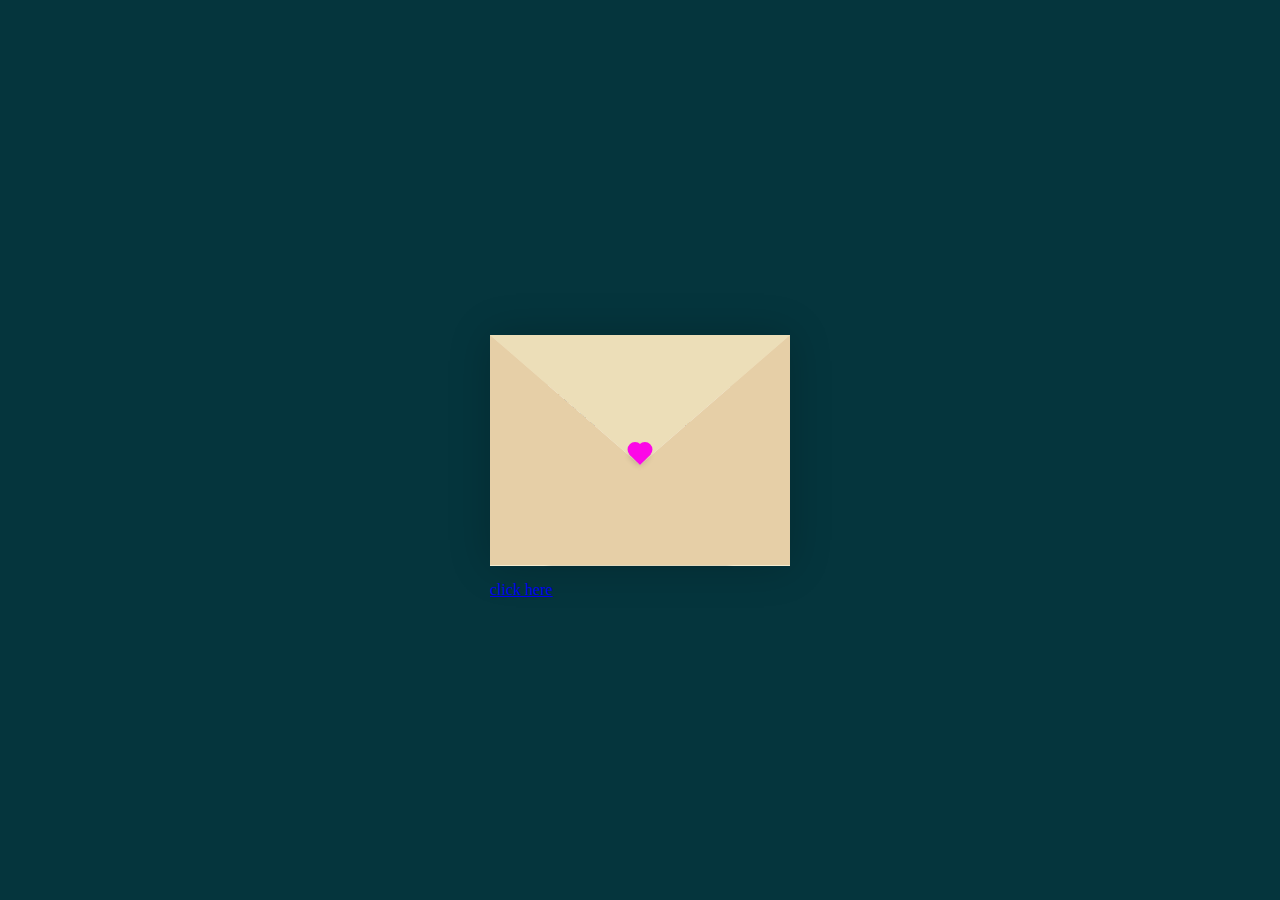
<file: index.html>
<!DOCTYPE html>
<html lang="en">
<head>
    <meta charset="UTF-8">
    <meta http-equiv="X-UA-Compatible" content="IE=edge">
    <meta name="viewport" content="width=device-width, initial-scale=1.0">
    <title>CSS Envelope + Letter (Open/Close on Click)</title>
    <link rel="stylesheet" href="./style.css">
</head>
<body>
    <div class="container">
        <div class="envelope-wrapper">
            <div class="envelope">
                <div class="letter">
                    <div class="text">
                        <strong>My Dear Hubby.</strong>
                        <p>Happy Anniversary Chinnuuuu.
                           Its been already 2 years and many more years yet to come.                         
I wanna ask you sorry❤️ for everything I have done till today adralu last 2-3 months inda madid yala tappge kshamsi and Thank You❤️ for being in my life.<br>I Love You❤️.<br>I want to tell you some thing please click below</p>
                    </div>
                </div>
            </div>
<p style=margin-bottom:-11%;margin-right:-51%;><a href="sr.html">click here</a></p>

            <div class="heart"></div>
        </div>

    </div>
    <script>
        const envelope = document.querySelector('.envelope-wrapper');
        envelope.addEventListener('click', () => {
            envelope.classList.toggle('flap');
        });
    </script>
</body>
</html>
</file>
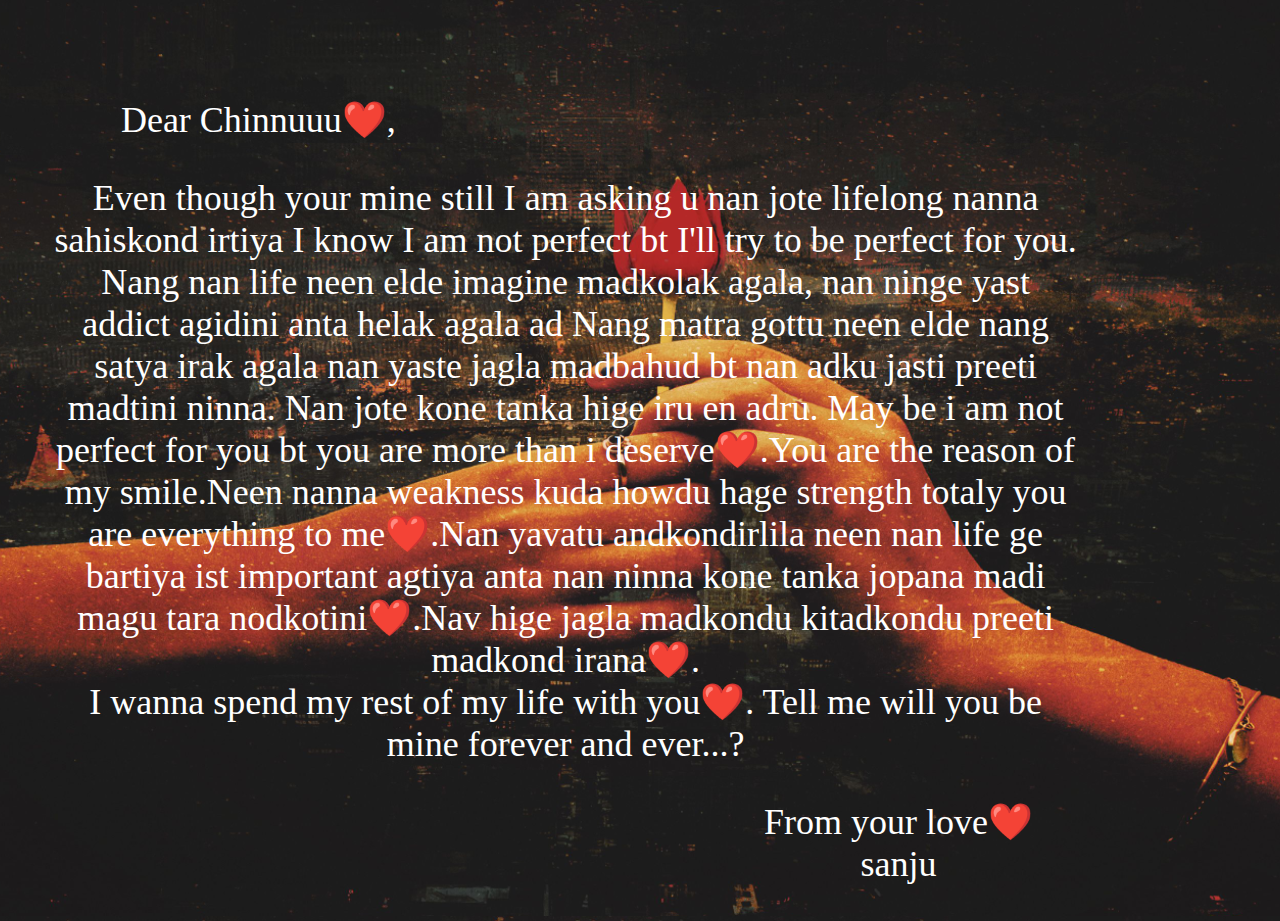
<file: sr.html>
<html>
<head>
<style>
body{
background-image:url("bg.png");
background-position:center;
background-size:cover;
width:100%;
height:100vh;
}
.content{
	font-size:36px;
	width:80%;
	position:absolute;
	top:7%;
	transform:translate(-10%);
	text-align:center;
	color:#FFF;
	right:100px;
	}
.des{
		color:#FFF;
		width:70%;
	}
</style>
</head>
<body>
<div class="content">
<center>
<p style=margin-right:60%;>Dear Chinnuuu❤️,</p>
<p > Even though your mine still I am asking u nan jote lifelong nanna sahiskond irtiya I know I am not perfect bt I'll try to be perfect for you. Nang nan life neen elde imagine madkolak agala, nan ninge yast addict agidini anta helak agala ad Nang matra gottu neen elde nang satya irak agala nan yaste jagla madbahud bt nan adku jasti preeti madtini ninna. Nan jote kone tanka hige iru en adru. May be i am not perfect for you bt you are more than i deserve❤️.You are the reason of my smile.Neen nanna weakness kuda howdu hage strength totaly you are everything to me❤️.Nan yavatu andkondirlila neen nan life ge bartiya ist important agtiya anta nan ninna kone tanka jopana madi magu tara nodkotini❤️.Nav hige jagla madkondu kitadkondu preeti madkond irana❤️.<br>I wanna spend my rest of my life with you❤️. Tell me will you be mine forever and ever...?</p>
<p style=margin-left:65%;>From your love❤️<br>sanju</p>
<center>
</div>
</body>
</html>
</file>
<file: style.css>
:root{
  --primary: #fff;
  --bg-color: rgb(5, 53, 61);
  --bg-envelope-color: #f5edd1;
  --envelope-tab: #ecdeb8;
  --envelope-cover: #e6cfa7;
  --shadow-color: rgba(0, 0, 0, 0.2);
  --txt-color: #444;
  --heart-color: rgb(252, 8, 231);
}
body{
  margin: 0;
  padding: 0;
  box-sizing: border-box;
  background: var(--bg-color);
  display: flex;
  align-items: center;
  justify-content: center;
}
.container {
  height: 100vh;
  display: grid;
  place-items: center;
}
.container > .envelope-wrapper {
  background: var(--bg-envelope-color);
  box-shadow: 0 0 40px var(--shadow-color);
}
.envelope-wrapper > .envelope {
  position: relative;
  width: 300px;
  height: 230px;
}
.envelope-wrapper > .envelope::before {
  content: "";
  position: absolute;
  top: 0;
  z-index: 2;
  border-top: 130px solid var(--envelope-tab);
  border-right: 150px solid transparent;
  border-left: 150px solid transparent;
  transform-origin: top;
  transition: all 0.5s ease-in-out 0.7s;
}
.envelope-wrapper > .envelope::after {
  content: "";
  position: absolute;
  z-index: 2;
  width: 0px;
  height: 0px;
  border-top: 130px solid transparent;
  border-right: 150px solid var(--envelope-cover);
  border-bottom: 100px solid var(--envelope-cover);
  border-left: 150px solid var(--envelope-cover);
}
.envelope > .letter {
  position: absolute;
  right: 20%;
  bottom: 0;
  width: 54%;
  height: 80%;
  background: var(--primary);
  text-align: center;
  transition: all 1s ease-in-out;
  box-shadow: 0 0 5px var(--shadow-color);
  padding: 20px 10px;
}

.envelope > .letter > .text {
  font-family: 'Gill Sans', 'Gill Sans MT', Calibri, 'Trebuchet MS', sans-serif;
  color: var(--txt-color);
  text-align: left;
  font-size: 7px;
}
.heart {
  position: absolute;
  top: 50%;
  left: 50%;
  width: 15px;
  height: 15px;
  background: var(--heart-color);
  z-index: 4;
  transform: translate(-50%, -20%) rotate(45deg);
  transition: transform 0.5s ease-in-out 1s;
  box-shadow: 0 1px 6px var(--shadow-color);
  cursor: pointer;
}
.heart:before, 
.heart:after {
  content: "";
  position: absolute;
  width: 15px;
  height: 15px;
  background-color: var(--heart-color);
  border-radius: 50%;
}
.heart:before {
  top: -7.5px;
}
.heart:after {
  right: 7.5px;
}
.flap > .envelope:before {
  transform: rotateX(180deg);
  z-index: 0;
}
.flap > .envelope > .letter {
  bottom: 100px;
  transform: scale(1.5);
  transition-delay: 1s;
}
.flap > .heart {
  transform: rotate(90deg);
  transition-delay: 0.4s;
}
.love-notes {
  width: 100%;
  height: 100%;
  display: flex;
  flex-direction: column;
  align-items: center;
}
</file>
